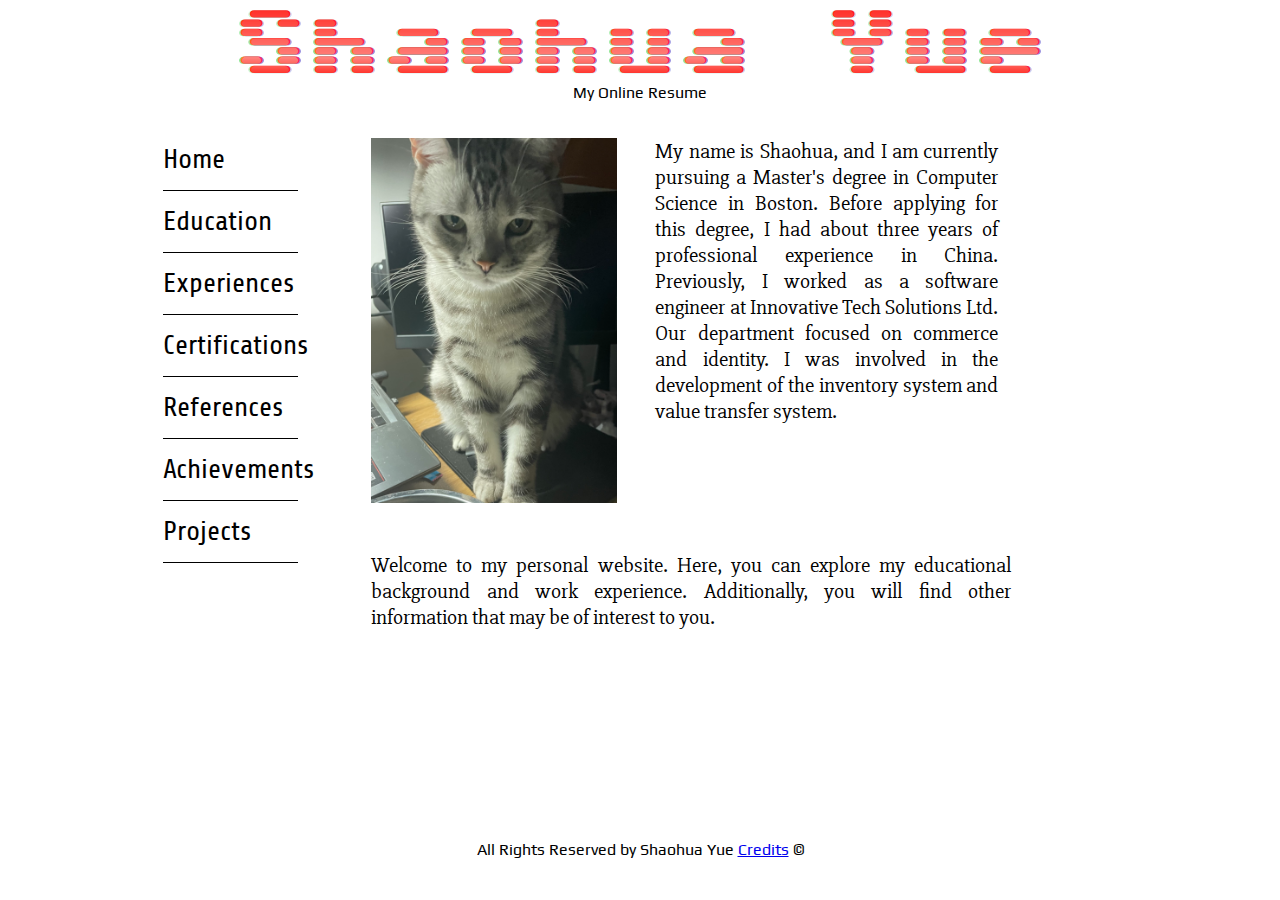
<file: index.html>
<!DOCTYPE html>
<html lang="en-US">
<head>
    <meta charset="UTF-8">
    <meta name="description" content="A website showcasing Shaohua Yue's Online Resume">
    <title>Home | Resume</title>
    <link rel="stylesheet" href="common.css" type="text/css">
</head>
<body>
    <div id="top-wrapper">
        <header>
            <h1 id="name">Shaohua Yue</h1>
            <p id="desc">My Online Resume</p>
            
        </header>
        <div id="nav-main-wrapper">
            <nav>
                <ul>
                    <li><a href="index.html">Home</a></li>
                    <li><a href="education.html">Education</a></li>
                    <li><a href="experiences.html">Experiences</a></li>
                    <li><a href="certifications.html">Certifications</a></li>
                    <li><a href="references.html">References</a></li>
                    <li><a href="achievements.html">Achievements</a></li>
                    <li><a href="projects.html">Projects</a></li>
                </ul>
            </nav>
            
            <main>
                <!--flex: column-->
                <!--line1-->
                <!-- <h2 id="main-title">Home</h3> -->

                <!-- line2-->
                <div id="main-firstpart">
                    <div id="main-image">
                        <img id="profile-image" src="profile.jpeg" alt="Shaohua Yue">
                    </div>
                    <div id="main-text">
                        <p>	
                            My name is Shaohua, and I am currently pursuing a Master's degree in Computer Science in Boston. 
                            Before applying for this degree, I had about three years of professional experience in China. 
                            Previously, I worked as a software engineer at Innovative Tech Solutions Ltd. 
                            Our department focused on commerce and identity. 
                            I was involved in the development of the inventory system and value transfer system. 
                        </p>
                    </div>
                </div>
                <!-- line3-->
                <div id="main-secondpart">
                <p>
                    Welcome to my personal website. Here, you can explore my educational background and work experience. Additionally, you will find other information that may be of interest to you.
                </p>
                </div>
                
            </main>
            
        </div>
        <footer>
            <p>All Rights Reserved by Shaohua Yue <a href="https://www.linkedin.com/in/shaohua-yue-0000000000/">Credits</a> &copy;</p>
        </footer>
    </div>
</body>
</html>
</file>
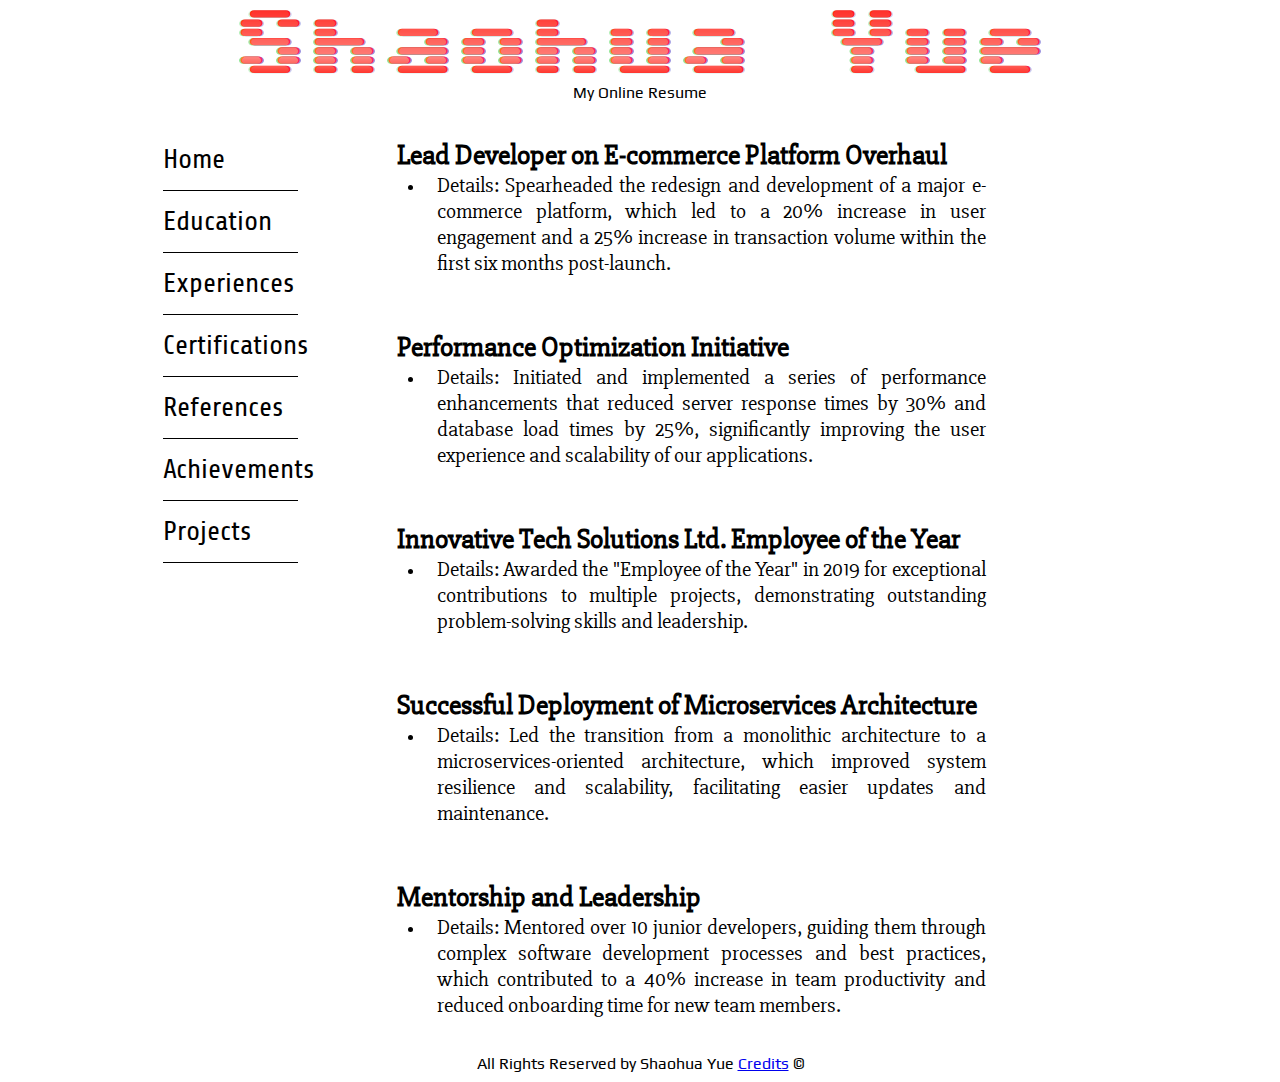
<file: achievements.html>
<!DOCTYPE html>
<html lang="en-US">
<head>
    <meta charset="UTF-8">
    <meta name="description" content="A website showcasing Shaohua Yue's Online Resume">
    <title>Achievements | Resume</title>
    <link rel="stylesheet" href="common.css" type="text/css">
    <link rel="stylesheet" href="achievements.css" type="text/css">
</head>
<body>
    <div id="top-wrapper">
        <header>
            <h1 id="name">Shaohua Yue</h1>
            <p id="desc">My Online Resume</p>
        </header>
        <div id="nav-main-wrapper">
            <nav>
                <ul>
                    <li><a href="index.html">Home</a></li>
                    <li><a href="education.html">Education</a></li>
                    <li><a href="experiences.html">Experiences</a></li>
                    <li><a href="certifications.html">Certifications</a></li>
                    <li><a href="references.html">References</a></li>
                    <li><a href="achievements.html">Achievements</a></li>
                    <li><a href="projects.html">Projects</a></li>
                </ul>
            </nav>
            <main>
                <div id="main-achievements">
                    <div id="main-achievements-text">
                        <p id="main-achievements-title">Lead Developer on E-commerce Platform Overhaul</p>
                        <ul>
                            <li>
                                <p>Details: Spearheaded the redesign and development of a major e-commerce platform, which led to a 20% increase in user engagement and a 25% increase in transaction volume within the first six months post-launch.</p>
                            </li>
                        </ul>
                    </div>
                </div>
                <div id="main-achievements">
                    <div id="main-achievements-text" >
                        <p id="main-achievements-title">Performance Optimization Initiative</p>
                        <ul>
                            <li>
                                <p>Details: Initiated and implemented a series of performance enhancements that reduced server response times by 30% and database load times by 25%, significantly improving the user experience and scalability of our applications.</p>
                            </li>
                        </ul>
                    </div>
                </div>
                <div id="main-achievements">
                    <div id="main-achievements-text" >
                        <p id="main-achievements-title">Innovative Tech Solutions Ltd. Employee of the Year</p>
                        <ul>
                            <li>
                                <p>Details: Awarded the "Employee of the Year" in 2019 for exceptional contributions to multiple projects, demonstrating outstanding problem-solving skills and leadership.</p>
                            </li>
                        </ul>
                    </div>
                </div>
                <div id="main-achievements">
                    <div id="main-achievements-text" >
                        <p id="main-achievements-title">Successful Deployment of Microservices Architecture</p>
                        <ul>
                            <li>
                                <p>Details: Led the transition from a monolithic architecture to a microservices-oriented architecture, which improved system resilience and scalability, facilitating easier updates and maintenance.</p>
                            </li>
                        </ul>
                    </div>
                </div>
                <div id="main-achievements">
                    <div id="main-achievements-text" >
                        <p id="main-achievements-title">Mentorship and Leadership</p>
                        <ul>
                            <li>
                                <p>Details: Mentored over 10 junior developers, guiding them through complex software development processes and best practices, which contributed to a 40% increase in team productivity and reduced onboarding time for new team members.</p>
                            </li>
                        </ul>
                    </div>
                </div>
            </main>
            
        </div>
        <footer>
            <p>All Rights Reserved by Shaohua Yue <a href="https://www.linkedin.com/in/shaohua-yue-0000000000/">Credits</a> &copy;</p>
        </footer>
    </div>
</body>
</html>
</file>
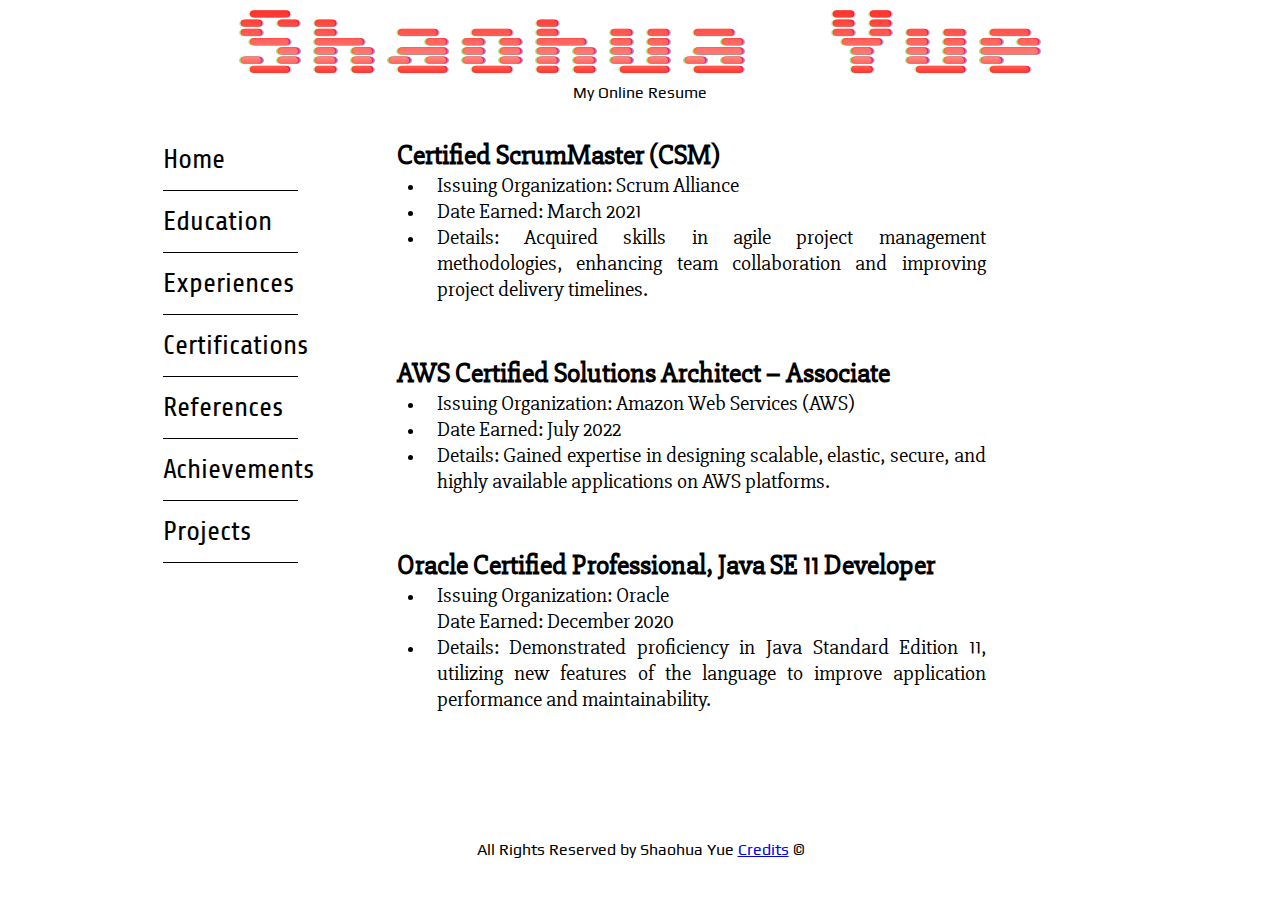
<file: certifications.html>
<!DOCTYPE html>
<html lang="en-US">
<head>
    <meta charset="UTF-8">
    <meta name="description" content="A website showcasing Shaohua Yue's Online Resume">
    <title>Certifications | Resume</title>
    <link rel="stylesheet" href="common.css" type="text/css">
    <link rel="stylesheet" href="certifications.css" type="text/css">
</head>
<body>
    <div id="top-wrapper">
        <header>
            <h1 id="name">Shaohua Yue</h1>
            <p id="desc">My Online Resume</p>
        </header>
        <div id="nav-main-wrapper">
            <nav>
                <ul>
                    <li><a href="index.html">Home</a></li>
                    <li><a href="education.html">Education</a></li>
                    <li><a href="experiences.html">Experiences</a></li>
                    <li><a href="certifications.html">Certifications</a></li>
                    <li><a href="references.html">References</a></li>
                    <li><a href="achievements.html">Achievements</a></li>
                    <li><a href="projects.html">Projects</a></li>
                </ul>
            </nav>
            <main>
                <div id="main-certifications">
                    <div id="main-certifications-text">
                        <p id="main-certifications-title">Certified ScrumMaster (CSM)</p>
                        <ul>
                            <li>
                                <p>Issuing Organization: Scrum Alliance</p>
                                </li>
                                <li>
                                    <p>Date Earned: March 2021</p>
                                </li>
                                <li>
                                    <p>Details: Acquired skills in agile project management methodologies, enhancing team collaboration and improving project delivery timelines.</p>
                                </li>
                        </ul>
                    </div>
                </div>
                <div id="main-certifications">
                    <div id="main-certifications-text">
                        <p id="main-certifications-title">AWS Certified Solutions Architect – Associate</p>
                        <ul>
                            <li>
                            <p>Issuing Organization: Amazon Web Services (AWS)</p>
                        </li>
                        <li>
                            <p>Date Earned: July 2022</p>
                        </li>
                        <li>
                            <p>Details: Gained expertise in designing scalable, elastic, secure, and highly available applications on AWS platforms.</p>
                        </li>
                    </ul>
                    </div>
                </div>
                <div id="main-certifications">
                      <div id="main-certifications-text">
                      <p id="main-certifications-title">Oracle Certified Professional, Java SE 11 Developer</p>
                      <ul>
                        <li>
                            <p>Issuing Organization: Oracle</p>
                            <p>Date Earned: December 2020</p>
                        </li>
                        <li>
                            <p>Details: Demonstrated proficiency in Java Standard Edition 11, utilizing new features of the language to improve application performance and maintainability.</p>
                        </li>
                      </ul>
                </div>
            </main>
        </div>
            
    <footer>
        <p>All Rights Reserved by Shaohua Yue <a href="https://www.linkedin.com/in/shaohua-yue-0000000000/">Credits</a> &copy;</p>
    </footer>
    </div>
</body>
</html>
</file>
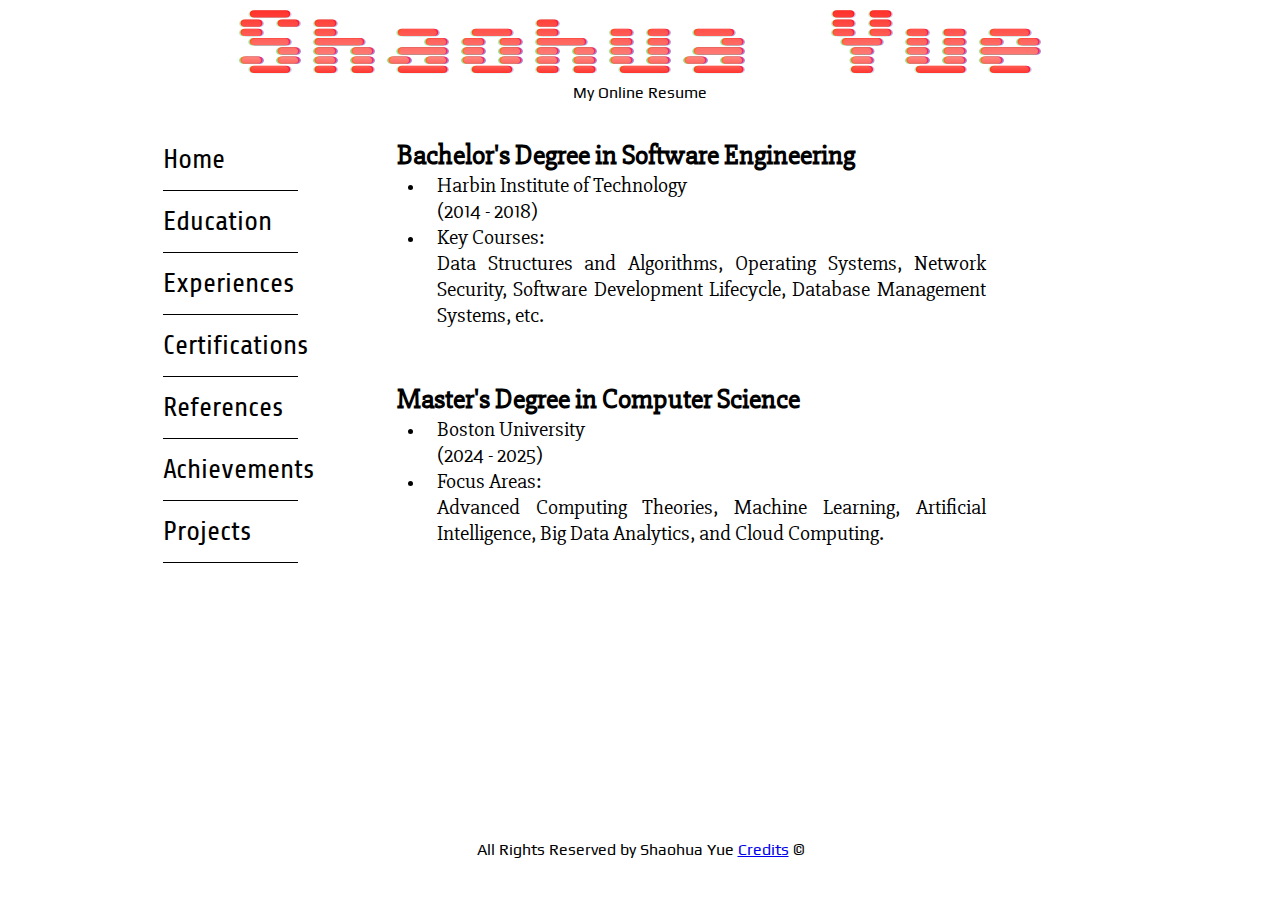
<file: education.html>
<!DOCTYPE html>
<html lang="en-US">
<head>
    <meta charset="UTF-8">
    <meta name="description" content="A website showcasing Shaohua Yue's Online Resume">
    <title>Education | Resume</title>
    <link rel="stylesheet" href="common.css" type="text/css">
    <link rel="stylesheet" href="education.css" type="text/css">
</head>
<body>
    <div id="top-wrapper">
        <header>
            <h1 id="name">Shaohua Yue</h1>
            <p id="desc">My Online Resume</p>
        </header>
        <div id="nav-main-wrapper">
            <nav>
                <ul>
                    <li><a href="index.html">Home</a></li>
                    <li><a href="education.html">Education</a></li>
                    <li><a href="experiences.html">Experiences</a></li>
                    <li><a href="certifications.html">Certifications</a></li>
                    <li><a href="references.html">References</a></li>
                    <li><a href="achievements.html">Achievements</a></li>
                    <li><a href="projects.html">Projects</a></li>
                </ul>
            </nav>
            
            <main>

                <div id="main-education">
                    
                    <div id="main-education-text">
                        <p id="main-education-degree">	
                            Bachelor's Degree in Software Engineering
                            </p>
                            <ul>
                                <li><p>Harbin Institute of Technology</p>
                                    <p>(2014 - 2018)</p></li>
                                <li><p>Key Courses:</p>
                                    <p>Data Structures and Algorithms, Operating Systems, Network Security, Software Development Lifecycle, Database Management Systems, etc.</p></li>
                            </ul>
                    </div>
                </div>
                <!-- line3-->
                <div id="main-education">
                    <div id="main-education-text">
                        <p id="main-education-degree">
                            Master's Degree in Computer Science
                            </p>
                            <ul>
                                <li><p>Boston University</p>
                                    <p>(2024 - 2025)</p></li>
                                <li><p>Focus Areas:</p>
                                    <p>Advanced Computing Theories, Machine Learning, Artificial Intelligence, Big Data Analytics, and Cloud Computing.</p></li>
                            </ul>
                    </div>
                </div>
            </main>
            
        </div>
        <footer>
            <p>All Rights Reserved by Shaohua Yue <a href="https://www.linkedin.com/in/shaohua-yue-0000000000/">Credits</a> &copy;</p>
        </footer>
    </div>
</body>
</html>
</file>
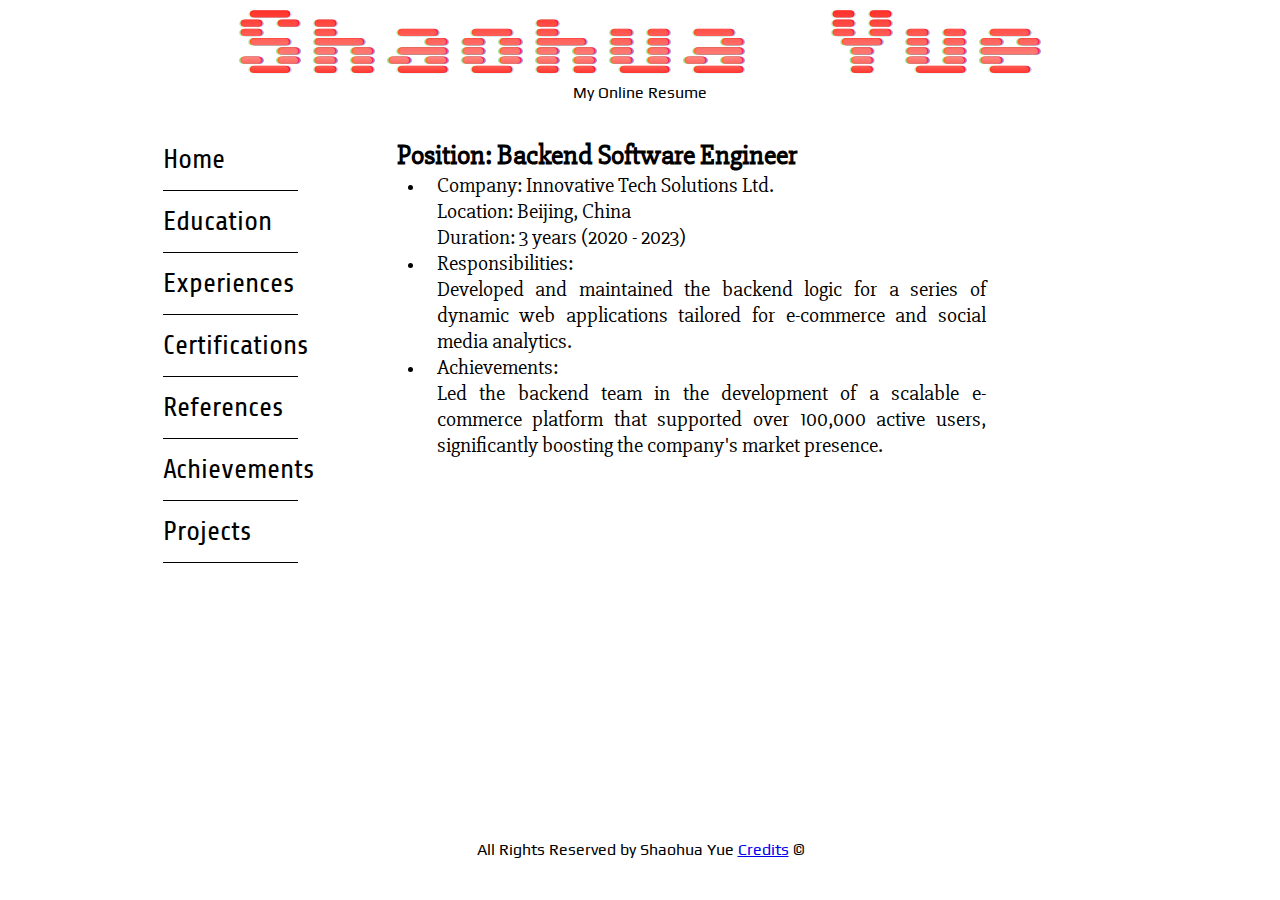
<file: experiences.html>
<!DOCTYPE html>
<html lang="en-US">
<head>
    <meta charset="UTF-8">
    <meta name="description" content="A website showcasing Shaohua Yue's Online Resume">
    <title>Experiences | Resume</title>
    <link rel="stylesheet" href="common.css" type="text/css">
    <link rel="stylesheet" href="experiences.css" type="text/css">
</head>
<body>
    <div id="top-wrapper">
        <header>
            <h1 id="name">Shaohua Yue</h1>
            <p id="desc">My Online Resume</p>
        </header>
        <div id="nav-main-wrapper">
            <nav>
            <ul>
                <li><a href="index.html">Home</a></li>
                <li><a href="education.html">Education</a></li>
                <li><a href="experiences.html">Experiences</a></li>
                <li><a href="certifications.html">Certifications</a></li>
                <li><a href="references.html">References</a></li>
                <li><a href="achievements.html">Achievements</a></li>
                <li><a href="projects.html">Projects</a></li>
            </ul>
            </nav>
            <main>
        <div id="main-experience">
            <div id="main-experience-text">
                <p id="main-experience-position">Position: Backend Software Engineer</p>
                <ul>
                    <li>
                        <p>Company: Innovative Tech Solutions Ltd.</p>
                        <p>Location: Beijing, China</p>
                        <p>Duration: 3 years (2020 - 2023)</p>
                    </li>
                    <li>
                        <p>Responsibilities:</p>
                        <p>Developed and maintained the backend logic for a series of dynamic web applications tailored for e-commerce and social media analytics.</p>
                    </li>
                    <li>
                        <p>Achievements:</p>
                        <p>Led the backend team in the development of a scalable e-commerce platform that supported over 100,000 active users, significantly boosting the company's market presence.</p>
                    </li>
                </ul>
            </div>
        </div>
        <div id="main-experience">
            <div id="main-experience-text">
                
            </div>
        </div>
        <section id="experience" class="content">
        </section>
        
        
        </main>
        </div>
    </div>

    
    <footer>
        <p>All Rights Reserved by Shaohua Yue <a href="https://www.linkedin.com/in/shaohua-yue-0000000000/">Credits</a> &copy;</p>
    </footer>
</body>
</html>
</file>
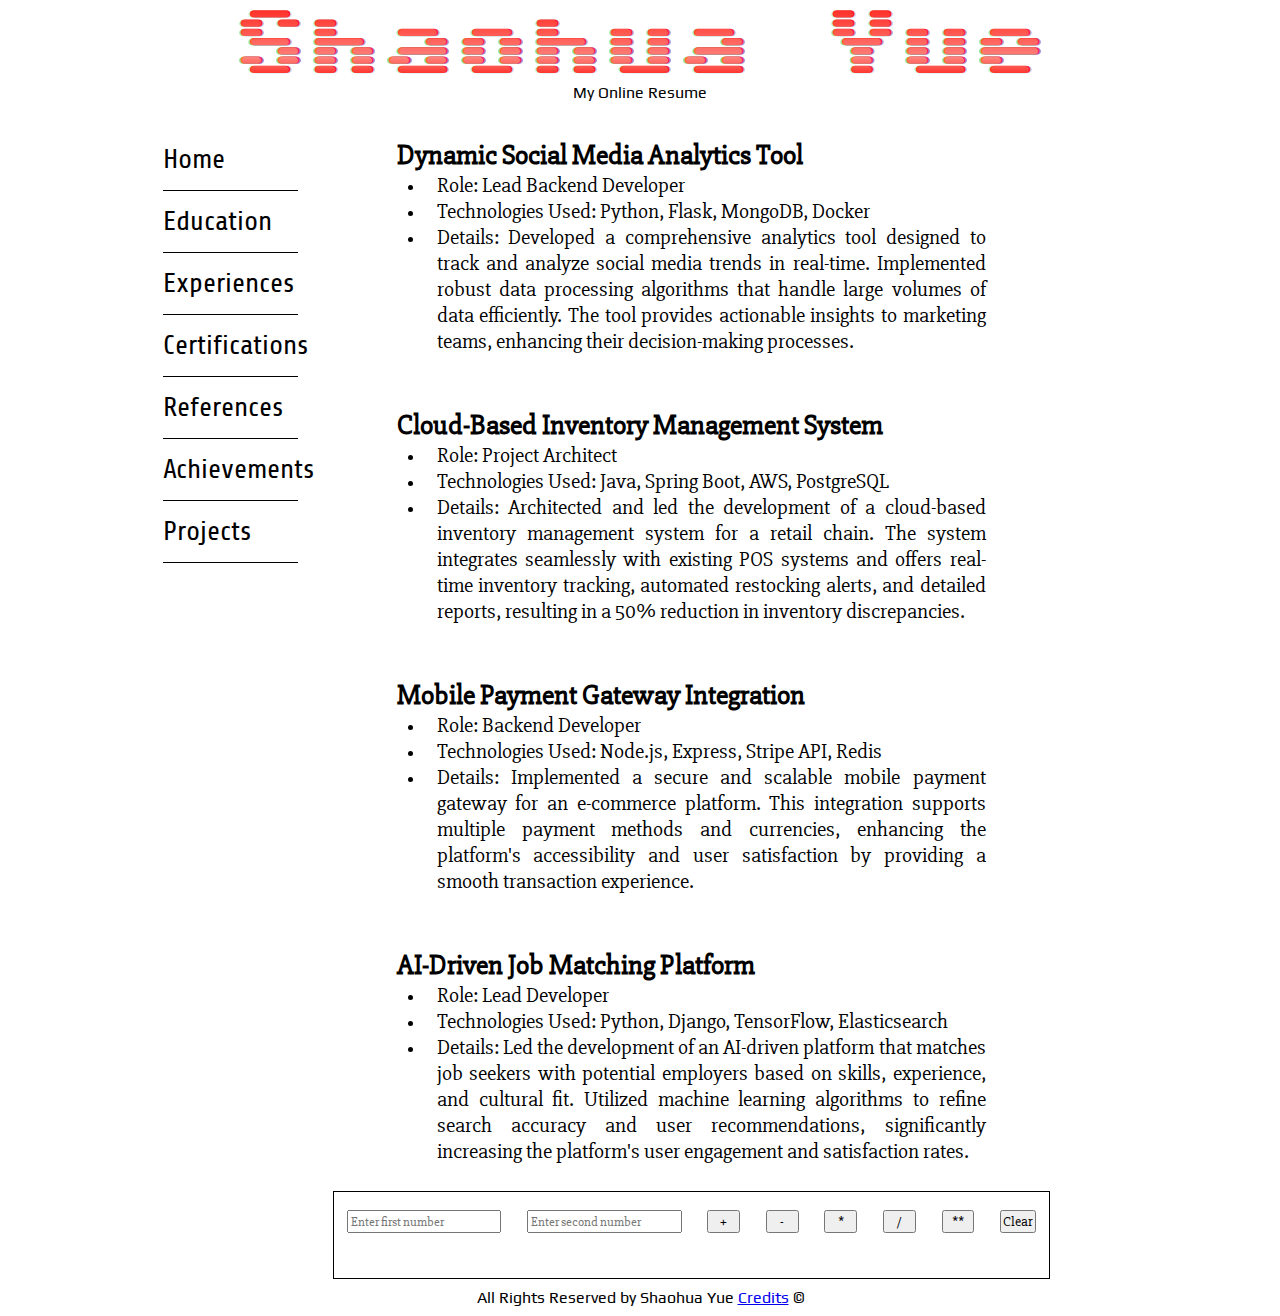
<file: projects.html>
<!DOCTYPE html>
<html lang="en-US">
<head>
    <meta charset="UTF-8">
    <meta name="description" content="A website showcasing Shaohua Yue's Online Resume">
    <title>Projects | Resume</title>
    <link rel="stylesheet" href="common.css" type="text/css">
    <link rel="stylesheet" href="projects.css" type="text/css">
</head>
<body>
    <div id="top-wrapper">
        <header>
            <h1 id="name">Shaohua Yue</h1>
            <p id="desc">My Online Resume</p>
    </header>
    <div id="nav-main-wrapper">
        <nav>
            <ul>
                <li><a href="index.html">Home</a></li>
                <li><a href="education.html">Education</a></li>
                <li><a href="experiences.html">Experiences</a></li>
                <li><a href="certifications.html">Certifications</a></li>
                <li><a href="references.html">References</a></li>
                <li><a href="achievements.html">Achievements</a></li>
                <li><a href="projects.html">Projects</a></li>
            </ul>
        </nav>
    
    <main>
        <div id="main-projects">
            <div id="main-projects-text">
                <p id="main-projects-title">Dynamic Social Media Analytics Tool</p>
                <ul>
                    <li>
                        <p>Role: Lead Backend Developer</p>
                        
                    </li>
                    <li>
                        <p>Technologies Used: Python, Flask, MongoDB, Docker</p>
                    </li>
                    <li>
                        <p>Details: Developed a comprehensive analytics tool designed to track and analyze social media trends in real-time. Implemented robust data processing algorithms that handle large volumes of data efficiently. The tool provides actionable insights to marketing teams, enhancing their decision-making processes.</p>
                    </li>   
                </ul>
            </div>
        </div>
        <div id="main-projects">
            <div id="main-projects-text">
                <p id="main-projects-title">Cloud-Based Inventory Management System</p>
                <ul>
                    <li>
                        <p>Role: Project Architect</p>
                    </li>
                    <li>
                        <p>Technologies Used: Java, Spring Boot, AWS, PostgreSQL</p>
                    </li>
                    <li>
                        <p>Details: Architected and led the development of a cloud-based inventory management system for a retail chain. The system integrates seamlessly with existing POS systems and offers real-time inventory tracking, automated restocking alerts, and detailed reports, resulting in a 50% reduction in inventory discrepancies.</p>
                    </li>
                </ul>
            </div>
        </div>
        <div id="main-projects">
            <div id="main-projects-text">
                <p id="main-projects-title">Mobile Payment Gateway Integration</p>
                <ul>
                    <li>
                        <p>Role: Backend Developer</p>
                    </li>
                    <li>
                        <p>Technologies Used: Node.js, Express, Stripe API, Redis</p>
                    </li>
                    <li>
                        <p>Details: Implemented a secure and scalable mobile payment gateway for an e-commerce platform. This integration supports multiple payment methods and currencies, enhancing the platform's accessibility and user satisfaction by providing a smooth transaction experience.</p>
                    </li>
                </ul>
            </div>
        </div>
        <div id="main-projects">
            <div id="main-projects-text">
                <p id="main-projects-title">AI-Driven Job Matching Platform</p>
                <ul>
                    <li>
                        <p>Role: Lead Developer</p>
                    </li>
                    <li>
                        <p>Technologies Used: Python, Django, TensorFlow, Elasticsearch</p>
                    </li>
                    <li>
                        <p>Details: Led the development of an AI-driven platform that matches job seekers with potential employers based on skills, experience, and cultural fit. Utilized machine learning algorithms to refine search accuracy and user recommendations, significantly increasing the platform's user engagement and satisfaction rates.</p>
                    </li>
                </ul>
            </div>
        </div>
        
        <div id="calculator">
            <div id="calculator-input">
                <input id="first-number" placeholder="Enter first number">
                <input id="second-number" placeholder="Enter second number">
                <button id="button-operation" onclick="performOperation('+')">+</button>
                <button id="button-operation" onclick="performOperation('-')">-</button>
                <button id="button-operation" onclick="performOperation('*')">*</button>
                <button id="button-operation" onclick="performOperation('/')">/</button>
                <button id="button-operation" onclick="performOperation('**')">**</button>
                <button id="button-operation" onclick="clearInputs()">Clear</button>
    
            </div>
            <div id="calculator-output">
                <h3 id="output"></h3>
            </div>
                        
        </div>
    </main>
</div>
    <footer>
        <p>All Rights Reserved by Shaohua Yue <a href="https://www.linkedin.com/in/shaohua-yue-0000000000/">Credits</a> &copy;</p>
    </footer>
    <script src="calculator.js"></script>
</div>
</body>
</html>
</file>
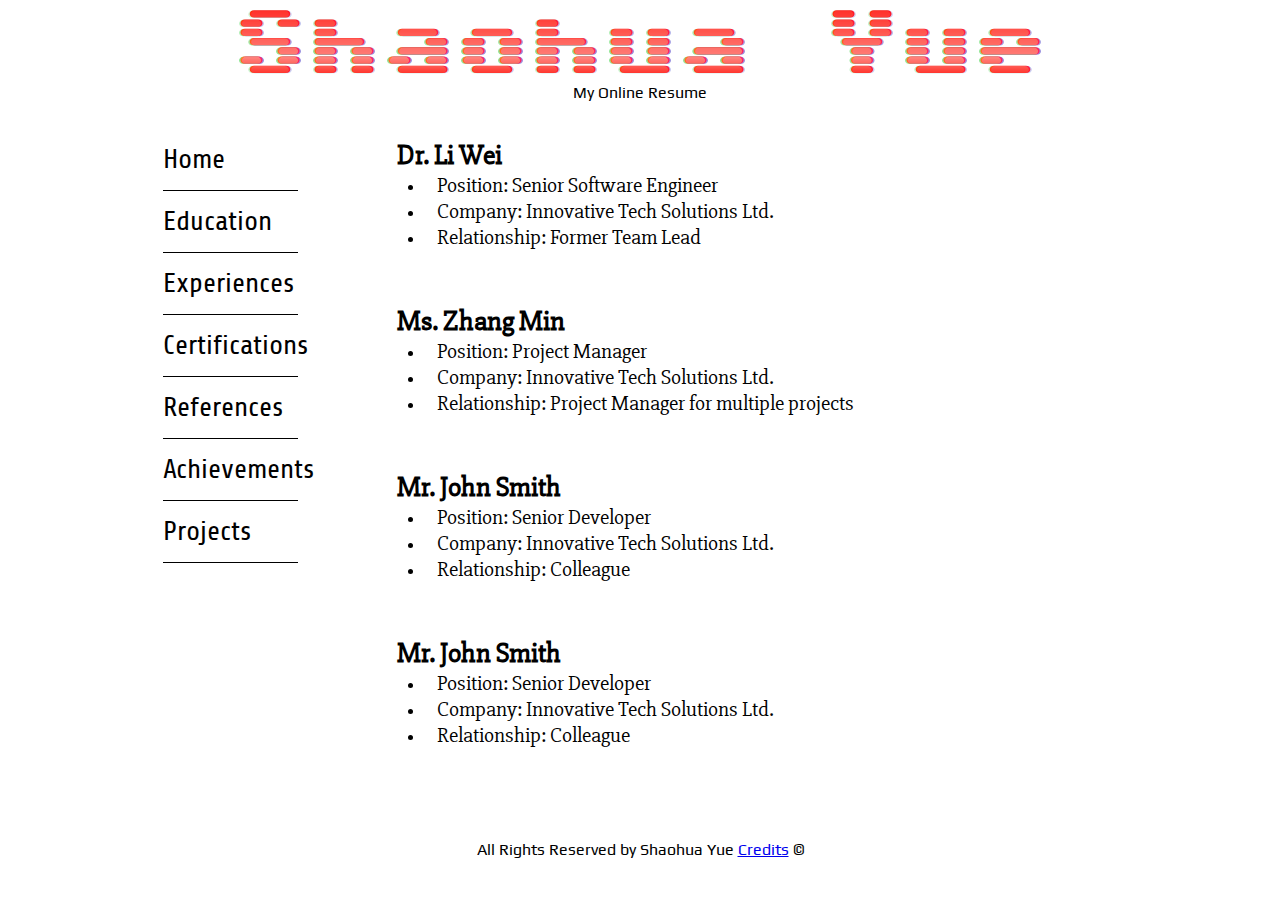
<file: references.html>
<!DOCTYPE html>
<html lang="en-US">
<head>
    <meta charset="UTF-8">
    <meta name="description" content="A website showcasing Shaohua Yue's Online Resume">
    <title>References | Resume</title>
    <link rel="stylesheet" href="common.css" type="text/css">
    <link rel="stylesheet" href="references.css" type="text/css">

</head>
<body>
    <div id="top-wrapper">
    <header>
        <h1 id="name">Shaohua Yue</h1>
        <p id="desc">My Online Resume</p>
        
    </header>
    <div id="nav-main-wrapper">
        <nav>
            <ul>
                <li><a href="index.html">Home</a></li>
                <li><a href="education.html">Education</a></li>
                <li><a href="experiences.html">Experiences</a></li>
                <li><a href="certifications.html">Certifications</a></li>
                <li><a href="references.html">References</a></li>
                <li><a href="achievements.html">Achievements</a></li>
                <li><a href="projects.html">Projects</a></li>
            </ul>
        </nav>
        <main>
            <div id="main-references">
                <div id="main-references-text">
                    <p id="main-references-name">Dr. Li Wei</p>
                    <ul>
                        <li>
                            <p>Position: Senior Software Engineer</p>
                            
                        </li>
                        <li>
                            <p>Company: Innovative Tech Solutions Ltd.</p>
                        </li>
                        <li>
                            <p>Relationship: Former Team Lead</p>
                        </li>

                    </ul>
                </div>
            </div>
            <div id="main-references">
                <div id="main-references-text">
                    <p id="main-references-name">Ms. Zhang Min</p>
                    <ul>
                        <li>
                            <p>Position: Project Manager</p>
                        </li>
                        <li>
                            <p>Company: Innovative Tech Solutions Ltd.</p>
                        </li>
                        <li>
                            <p>Relationship: Project Manager for multiple projects</p>
                        </li>
                    </ul>
                </div>
            </div>
            <div id="main-references">
                <div id="main-references-text">
                    <p id="main-references-name">Mr. John Smith</p>
                    <ul>
                        <li>
                            <p>Position: Senior Developer</p>
                        </li>
                        <li>
                            <p>Company: Innovative Tech Solutions Ltd.</p>
                        </li>
                        <li>
                            <p>Relationship: Colleague</p>
                        </li>
                    </ul>
                </div>
            </div>
            <div id="main-references">
                <div id="main-references-text">
                    <p id="main-references-name">Mr. John Smith</p>
                    <ul>
                        <li>
                            <p>Position: Senior Developer</p>
                        </li>
                        <li>
                            <p>Company: Innovative Tech Solutions Ltd.</p>
                        </li>
                        <li>
                            <p>Relationship: Colleague</p>
                        </li>
                    </ul>
                </div>
            </div>
            
        </main>
    </div>
    
    <footer>
        <p>All Rights Reserved by Shaohua Yue <a href="https://www.linkedin.com/in/shaohua-yue-0000000000/">Credits</a> &copy;</p>
    </footer>
</div>
</body>
</html>
</file>
<file: common.css>
@import url("https://fonts.googleapis.com/css2?family=Moulpali&family=Play:wght@400;700&family=Sixtyfour+Convergence:SCAN@-53&family=Slabo+27px&display=swap");

* {
  margin: 0;
  box-sizing: border-box;
}

#top-wrapper {
  width: 80vw;
  margin: 0 auto;
}

header {
  display: flex;
  flex-direction: column;
  padding: 1vh 1vw;
}

#name {
  margin: auto;
  font-family: "Sixtyfour Convergence", serif;
  font-size: calc(10px + 5vw);
  font-weight: 600;
  font-style: normal;
}

#desc {
  margin: auto;
  font-family: "Play", serif;
  font-weight: 400;
  font-style: normal;
}

#nav-main-wrapper {
  width: 100%;
  display: flex;
  flex-direction: row;
}
/* 导航栏样式 */
nav {
  width: 20%;
  padding: 2vh;
}

nav ul {
  display: flex;
  flex-direction: column;
  justify-content: space-evenly;
  text-align: left;
  list-style: none;
  padding-left: 0;
}

nav li {
  width: 80%;
  border-bottom-width: 1px;
  border-bottom-style: solid;
  margin: auto;
}

nav a:link,
a:visited {
  color: black;
  text-decoration: none;
  font-family: "Moulpali", serif;
  font-weight: 400;
  font-size: calc(2px + 2vw);
  font-style: normal;
}

main {
  display: flex;
  flex-direction: column;
  width: 70%;
  min-height: 80vh;
}

main p {
  text-align: justify;
  margin: 0 1vw;
  font-size: calc(2px + 1.5vw);
  font-family: "Slabo 27px", serif;
  font-weight: 400;
  font-style: normal;
}

#profile-image {
  max-width: 100%;
}

#main-firstpart {
  width: 100%;
  display: flex;
  flex-direction: row;
  padding: 2vh 2vw;
}

#main-secondpart {
  width: 100%;
  display: flex;
  flex-direction: row;
  padding: 2vh 2vw;
}

#main-text {
  width: 60%;
  margin: 1vh 1vw;
}

#main-image {
  width: 40%;
  margin: 1vh 1vw;
}

footer {
  padding: 1vh 1vw;
  display: flex;
  flex-direction: row;
  justify-content: space-evenly;
  font-family: "Play", serif;
  font-weight: 400;
  font-style: normal;
}

/* 响应式样式 */
@media screen and (max-width: 900px) {
  header {
    align-items: center;
  }

  #nav-main-wrapper {
    width: 100%;
    flex-direction: column;
  }

  nav {
    width: 100%;
  }

  nav ul {
    display: flex;
    flex-direction: row;
    justify-content: space-between;
    list-style: none;
    text-align: center;
  }

  nav li {
    width: 75%;
    margin: auto;
    border-right: 1px solid #000;
    border-bottom: none;
    padding: 0 1vw;
  }

  nav ul li:last-child {
    border-right: none;
  }

  nav a:link,
  a:visited {
    text-align: center;
    color: black;
    text-decoration: none;
    font-family: "Moulpali", serif;
    font-weight: 400;
    font-size: calc(2px + 2vw);
    font-style: normal;
  }

  main {
    display: flex;
    flex-direction: column;
    min-height: 100vh;
    width: 100%;
  }

  main p {
    /* margin: 2% 2%;
        font-size: calc(2px + 3vw); */
    text-align: justify;
    margin: 0 1vw;
    font-size: calc(2px + 1.5vw);
    font-family: "Slabo 27px", serif;
    font-weight: 400;
    font-style: normal;
  }

  #profile-image {
    max-width: 100%;
  }

  #main-firstpart {
    width: 100%;
    display: flex;
    flex-direction: column;
  }

  #main-secondpart {
    width: 100%;
    display: flex;
    flex-direction: column;
  }

  #main-text {
    width: 100%;
    margin: 0 0;
  }

  #main-image {
    margin: 1vh auto;
  }
}
</file>
<file: achievements.css>
#main-achievements{
    width: 100%;
    display: flex;
    flex-direction: row;
    padding: 2vh 3vw;
}

#main-achievements-text{
    width: 100%;
    margin: 1vh 1vw;
}

#main-achievements-title{
    font-size: calc(2px + 2vw);
    font-weight: bold;
}
</file>
<file: certifications.css>
#main-certifications{
    width: 100%;
    display: flex;
    flex-direction: row;
    padding: 2vh 3vw;
}

#main-certifications-text{
    width: 100%;
    margin: 1vh 1vw;
}

#main-certifications-title{
    font-size: calc(2px + 2vw);
    font-weight: bold;
}
</file>
<file: education.css>
#main-education{
    width: 100%;
    display: flex;
    flex-direction: row;
    padding: 2vh 3vw;
}

#main-education-text{
    width: 100%;
    margin: 1vh 1vw;
}

#main-education-degree{
    font-size: calc(2px + 2vw);
    font-weight: bold;
}
</file>
<file: experiences.css>
#main-experience{
    width: 100%;
    display: flex;
    flex-direction: row;
    padding: 2vh 3vw;
}

#main-experience-text{
    width: 100%;
    margin: 1vh 1vw;
}

#main-experience-position{
    font-size: calc(2px + 2vw);
    font-weight: bold;
}
</file>
<file: projects.css>
#main-projects {
  width: 100%;
  display: flex;
  flex-direction: row;
  padding: 2vh 3vw;
}

#main-projects-text {
  width: 100%;
  margin: 1vh 1vw;
}

#main-projects-title {
  font-size: calc(2px + 2vw);
  font-weight: bold;
}

#calculator {
  width: 100%;
  display: flex;
  flex-direction: column;
  padding: 1vh 0;
  border: 1px solid black;
}

#calculator-input,
#calculator-output {
  display: flex;
  flex-direction: row;
}

#first-number,
#second-number {
  font-family: "Slabo 27px", serif;
  font-weight: 400;
  font-style: normal;
  width: 25%;
  margin: 1vh 1vw;
}

#button-operation {
  display: flex;
  justify-content: center;
  align-items: center;
  font-size: calc(1px + 1vw);
  width: 5%;
  margin: 1vh 1vw;
  font-family: "Slabo 27px", serif;
  font-weight: 400;
  font-style: normal;
}

#output {
  font-size: calc(1px + 1vw);
  height: 1vh;
  width: 5%;
  margin: 1vh 1vw;
}

.negative-result {
  color: red;
}
</file>
<file: references.css>
#main-references{
    width: 100%;
    display: flex;
    flex-direction: row;
    padding: 2vh 3vw;
}

#main-references-text{
    width: 100%;
    margin: 1vh 1vw;
}

#main-references-name{
    font-size: calc(2px + 2vw);
    font-weight: bold;
}
</file>
